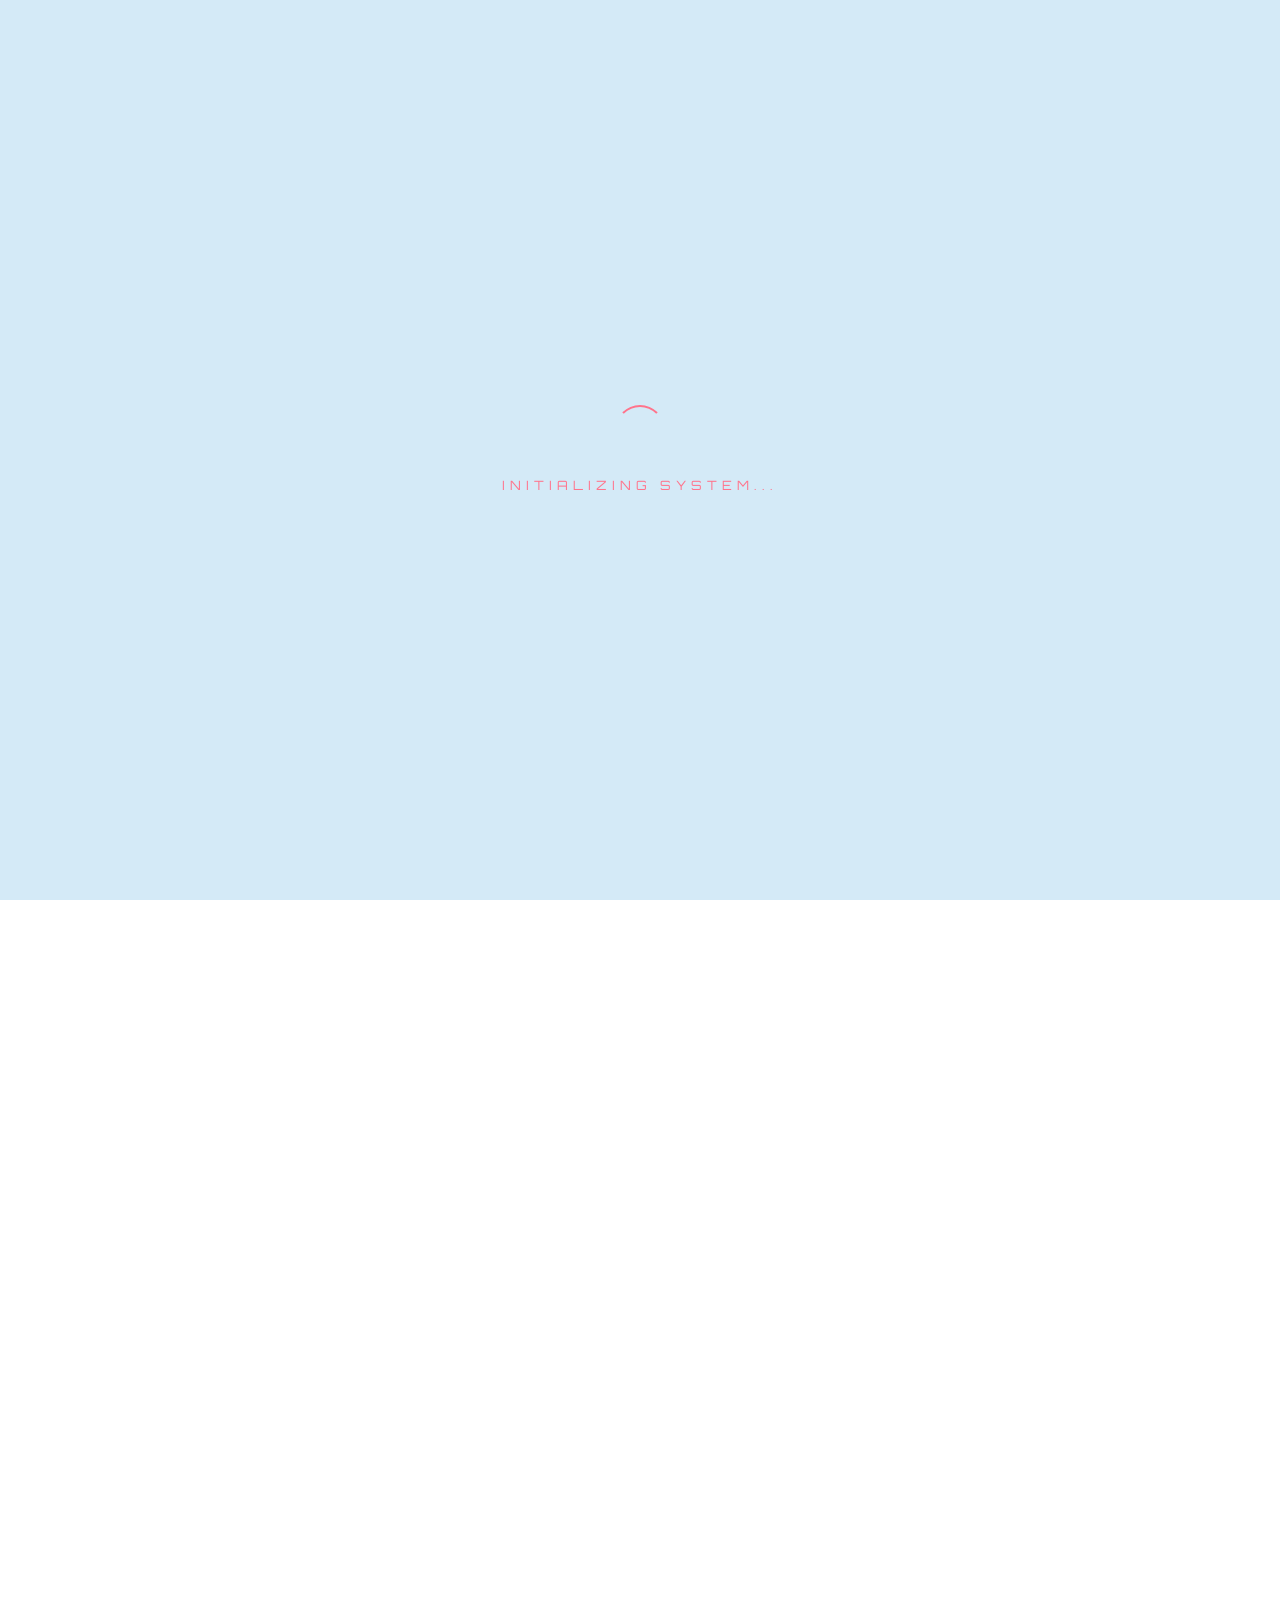
<file: index.html>
<!DOCTYPE html>
<html lang="en">
<head>
    <meta charset="UTF-8">
    <meta name="viewport" content="width=device-width, initial-scale=1.0">
    <title>Dabinn Kim Portfolio</title>
    <link rel="stylesheet" href="style.css">
    <link href="https://fonts.googleapis.com/css2?family=Orbitron:wght@400;900&family=Noto+Sans+KR:wght@300;700&display=swap" rel="stylesheet">
</head>
<body>

    <div id="loader">
        <div class="loader-content">
            <div class="loader-circle"></div>
            <p class="loader-text">INITIALIZING SYSTEM...</p>
        </div>
    </div>

    <div class="scan-line"></div>

    <div id="main-content" class="hidden">
        <header>
            <div class="hero-image-container fade-in">
                <div class="scanned-image-wrapper">
                    <img src="picture/logo/logo.png" alt="Dabinn Kim Architect" class="hero-photo">
                    <div class="internal-scan-line"></div>
                    <div class="corner decal-tl"></div>
                    <div class="corner decal-br"></div>
                </div>
            </div>
        </header>

        <main>
            <section class="glass-card fade-in">
                <div class="card-number">01</div>
                <h2>DESCRIPTION</h2>
                <p>I’m an architecture student passionate about designing spaces that go beyond aesthetics, challenging systems, fostering human connection, and engaging with the urgent social and environmental issues shaping our world.</p>
                
                <a href="description.html" class="glass-btn">Read More About Me</a>
            </section>
            <section class="glass-card fade-in">
                <div class="card-number">02</div>
                <h2>ACTIVITY MAPPING</h2>
                <div class="timeline">
                    
                    <div class="timeline-item">
                        <div class="timeline-year">2023<br>-<br>2026</div>
                        <div class="timeline-dot"></div>
                        <div class="timeline-content">
                            <h3>University of Sheffield</h3>
                            <ul class="timeline-bullets">
                                <li><span>United Kingdom:</span> Sheffield</li>
                            </ul>
                        </div>
                    </div>

                    <div class="timeline-item">
                        <div class="timeline-year">2019<br>-<br>2022</div>
                        <div class="timeline-dot"></div>
                        <div class="timeline-content">
                            <h3>Dulwich College Korea</h3>
                            <ul class="timeline-bullets">
                                <li><span>South Korea:</span> Seoul</li>
                            </ul>
                        </div>
                    </div>

                    <div class="timeline-item">
                        <div class="timeline-year">2015<br>-<br>2019</div>
                        <div class="timeline-dot"></div>
                        <div class="timeline-content">
                            <h3>Derby</h3>
                            <ul class="timeline-bullets">
                                <li><span>United Kingdom:</span> Derby</li>
                            </ul>
                        </div>
                    </div>

                </div>
            </section>
            <section class="glass-card fade-in">
                <div class="card-number">03</div>
                <h2>MY PROJECT</h2>
                <div class="project-grid">
                    <a href="university_project.html" class="project-item">
                        <div class="item-content">University Projects</div>
                    </a>
                    <a href="#" class="project-item">
                        <div class="item-content">Work Experience</div>
                    </a>
                </div>
            </section>
        </main>

        <footer>
            <p>© 2026 DABINN KIM PORTFOLIO</p>
        </footer>
    </div>

    <script src="script.js"></script>
</body>
</html>
</file>
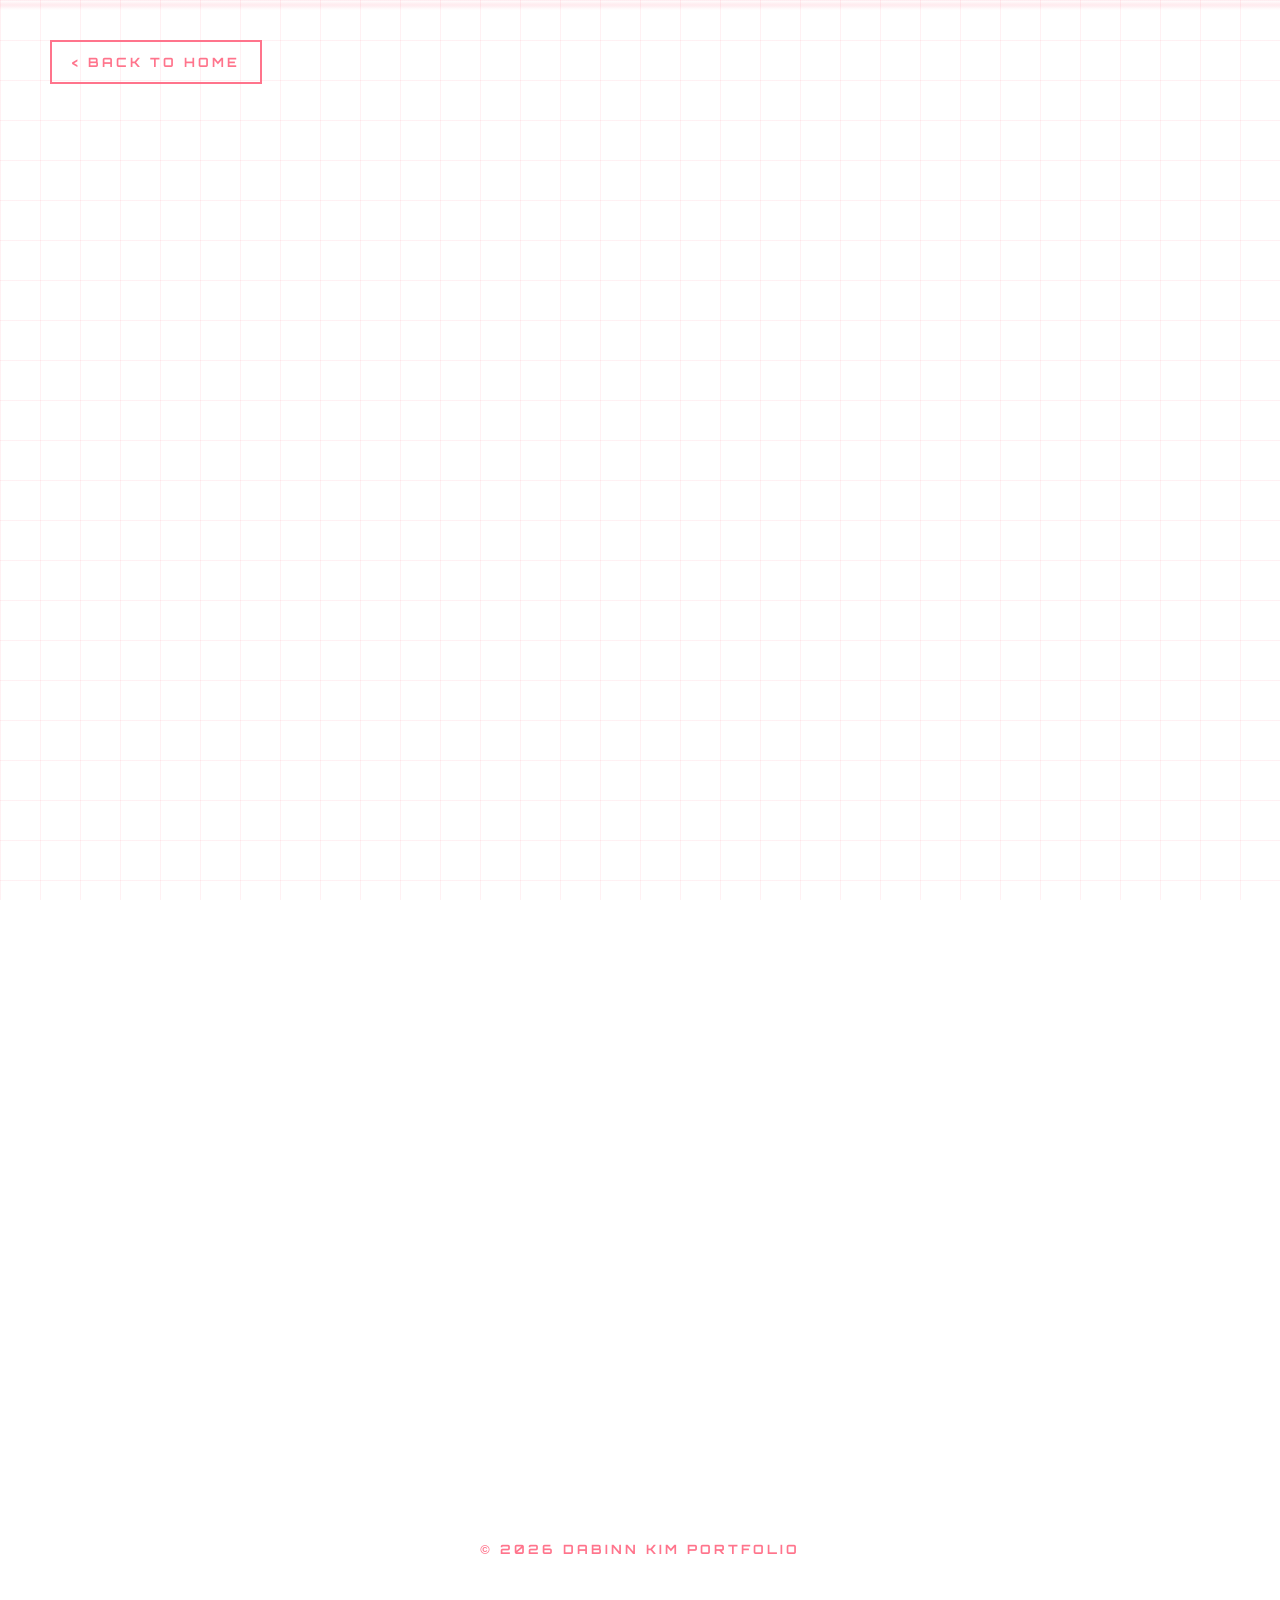
<file: description.html>
<!DOCTYPE html>
<html lang="en">
<head>
    <meta charset="UTF-8">
    <meta name="viewport" content="width=device-width, initial-scale=1.0">
    <title>About | Dabinn Kim</title>
    <link rel="stylesheet" href="style.css">
    <link href="https://fonts.googleapis.com/css2?family=Orbitron:wght@400;900&family=Noto+Sans+KR:wght@300;700&display=swap" rel="stylesheet">
</head>
<body class="project-detail-page">


    <div class="scan-line"></div>

    <div id="main-content">
        
        <nav style="padding: 40px 50px; position: absolute; top: 0; left: 0; z-index: 100;">
            <a href="index.html" class="glass-btn" style="margin-top: 0; padding: 10px 20px; font-size: 0.8rem;">
                &lt; BACK TO HOME
            </a>
        </nav>

        <main style="padding-top: 100px;">
            <section class="glass-card fade-in">
                <div class="card-number">ABOUT ME</div>
                <h2>Hi, I'm Dabinn Kim.</h2>
                
                <p>I’m an architecture student at the University of Sheffield, passionate about designing spaces that carry purpose, empathy, and a deep respect for both people and planet. I'm driven by the belief that good design holds the quiet power to tell stories, foster belonging, challenge injustices, and spark emotional connection — all while responding to the urgent environmental and social challenges of our time.</p>
                
                <p style="margin-top: 15px;">Beyond the studio, I’m constantly seeking growth through real-world projects, internships, and expanding my skills in architectural software, graphic design, and research. I’ve been nominated for the Women in Property Student Awards 2025, awarded the Socially Engaged Digital Design Scholarship, and recently completed an internship designing a hub for the Sheffield Social Enterprise Network.</p>
                
                <p style="margin-top: 15px;">As an Inclusions and Wellbeing Officer for the Sheffield University Architecture Society, I’m committed to fostering a supportive, inclusive community. I’m always eager to push boundaries, collaborate, and use design as a tool for meaningful, sustainable change.</p>
            </section>

            <section class="glass-card fade-in">
                <div class="card-number">CONTACT</div>
                <h2>LET'S CONNECT</h2>
                
                <div style="display: flex; flex-direction: column; gap: 15px; align-items: flex-start;">
                    <a href="https://www.linkedin.com/in/dabinn-kim" target="_blank" rel="noopener noreferrer" class="glass-btn" style="margin-top: 0;">LinkedIn : Dabinn Kim</a>
                    <a href="mailto:dabinnkim@hotmail.com" class="glass-btn" style="margin-top: 0;">Email : dabinnkim@hotmail.com</a>
                    <a href="https://www.instagram.com/dabinndesigns" target="_blank" rel="noopener noreferrer" class="glass-btn" style="margin-top: 0;">Instagram Design : @dabinndesigns</a>
                    <a href="https://www.instagram.com/dabinndraws" target="_blank" rel="noopener noreferrer" class="glass-btn" style="margin-top: 0;">Instagram Art : @dabinndraws</a>
                </div> </section>
        </main>

        <footer>
            <p>© 2026 DABINN KIM PORTFOLIO</p>
        </footer>
    </div>

    <script src="script.js"></script>
</body>
</html>
</file>
<file: style.css>
/*Global Variables & Light Theme Setup*/
:root {
    --primary-pink: #ffb7c5;    /* Soft Pink */
    --primary-blue: #d4eaf7;    /* Soft Pastel Blue */
    --neon-pink: #ff748c;       /* Darker pink for better visibility on light bg */
    --text-dark: #2c3e50;       /* Deep grey-blue for high readability */
    --bg-gradient: linear-gradient(135deg, #d4eaf7 0%, #ffb7c5 100%);
    --glass: rgba(255, 255, 255, 0.3); /* White-based glass for light theme */
}

* {
    margin: 0;
    padding: 0;
    box-sizing: border-box;
}

body {
    background: var(--bg-gradient);
    background-attachment: fixed; 
    color: var(--text-dark); 
    font-family: 'Noto Sans KR', sans-serif;
    line-height: 1.6;
    overflow-x: hidden;
    
    /* Subtle Grid Background for technical feel */
    background-image: 
        linear-gradient(rgba(255, 116, 140, 0.1) 1px, transparent 1px),
        linear-gradient(90deg, rgba(255, 116, 140, 0.1) 1px, transparent 1px);
    background-size: 40px 40px;
}

/*Loader Section*/
#loader {
    position: fixed;
    top: 0; left: 0;
    width: 100%; height: 100%;
    background: var(--primary-blue); 
    display: flex;
    flex-direction: column;
    justify-content: center;
    align-items: center;
    z-index: 9999;
    transition: opacity 1s ease;
}

.loader-circle {
    width: 50px;
    height: 50px;
    border: 2px solid transparent;
    border-top: 2px solid var(--neon-pink);
    border-radius: 50%;
    animation: spin 1s linear infinite;
    margin: 0 auto 20px;
}

.loader-text {
    font-family: 'Orbitron', sans-serif;
    color: var(--neon-pink);
    letter-spacing: 5px;
    font-size: 0.8rem;
    animation: blink 0.8s infinite;
    text-align: center;
}

/*Global Utilities & Background Animations*/
.hidden { opacity: 0; }

.fade-in {
    opacity: 0;
    transform: translateY(30px);
    transition: all 1.2s ease-out;
}

.fade-in.visible {
    opacity: 1;
    transform: translateY(0);
}

/*Button Styles*/
.glass-btn {
    display: inline-block;
    margin-top: 30px;
    padding: 12px 35px;
    border: 2px solid var(--neon-pink);
    background: transparent;
    color: var(--neon-pink);
    font-family: 'Orbitron', sans-serif;
    font-size: 0.9rem;
    font-weight: 700;
    text-decoration: none;
    letter-spacing: 3px;
    transition: all 0.3s ease;
    cursor: pointer;
}

.glass-btn:hover {
    background: var(--neon-pink);
    color: #ffffff;
    box-shadow: 0 0 15px rgba(255, 116, 140, 0.6);
    transform: translateY(-3px);
}

/* Background Scan Line Effect */
.scan-line {
    position: fixed;
    top: 0; left: 0;
    width: 100%;
    height: 10px;
    background: linear-gradient(
        rgba(255, 116, 140, 0) 0%,
        rgba(255, 116, 140, 0.15) 50%,
        rgba(255, 116, 140, 0) 100%
    );
    z-index: 10;
    pointer-events: none;
    animation: scan 6s linear infinite;
}

@keyframes scan {
    0% { transform: translateY(-100px); }
    100% { transform: translateY(110vh); }
}

@keyframes spin { 0% { transform: rotate(0deg); } 100% { transform: rotate(360deg); } }
@keyframes blink { 0%, 100% { opacity: 1; } 50% { opacity: 0.3; } }

/*Header & Hero Image Animation*/
header {
    height: 100vh;
    display: flex;
    justify-content: center;
    align-items: center;
    text-align: center;
}

/* 1. INITIAL STATE: Smaller, offset, and invisible */
.hero-image-container {
    display: flex;
    justify-content: center;
    align-items: center;
    position: relative;
    max-width: 900px;
    margin: 0 auto;
    opacity: 0;
    transform: scale(0.85) translateY(30px); 
    transition: all 1.5s cubic-bezier(0.19, 1, 0.22, 1); 
}

.scanned-image-wrapper {
    position: relative;
    padding: 15px;
    border: 1px solid rgba(255, 116, 140, 0.3); 
    background: var(--glass);
    overflow: hidden;
    backdrop-filter: blur(10px);
}

/* 2. INITIAL SCANNING STATE: Sepia filter, low opacity, and blur */
.hero-photo {
    width: 100%;
    height: auto;
    display: block;
    object-fit: cover;
    opacity: 0.5; 
    filter: sepia(0.8) hue-rotate(320deg) brightness(0.8) blur(2px); 
    transition: all 1.2s ease-in-out; 
}

.internal-scan-line {
    position: absolute;
    top: 0; left: 0;
    width: 100%;
    height: 4px;
    background: var(--neon-pink);
    box-shadow: 0 0 15px var(--neon-pink);
    animation: internalScan 3s linear infinite; 
    z-index: 2;
    opacity: 1;
    transition: opacity 0.8s ease;
}

@keyframes internalScan {
    0% { transform: translateY(-100%); }
    100% { transform: translateY(1000%); } 
}

/* Sci-Fi Corner Decals */
.corner {
    position: absolute;
    width: 20px;
    height: 20px;
    border-color: var(--neon-pink);
    border-style: solid;
    z-index: 3;
}

.decal-tl { top: -5px; left: -5px; border-width: 3px 0 0 3px; }
.decal-br { bottom: -5px; right: -5px; border-width: 0 3px 3px 0; }

/* 3. ACTIVATED STATE: Triggered by 'visible' class from JS */
.hero-image-container.visible {
    opacity: 1;
    transform: scale(1) translateY(0); /* Returns to original size and position */
}

/* Image restores to original colors after a slight delay */
.hero-image-container.visible .hero-photo {
    opacity: 1;
    filter: sepia(0) hue-rotate(0deg) brightness(1) blur(0px); 
    transition-delay: 0.8s; /* Activation effect starts after scaling */
}

/* Scan line disappears as the image stabilizes */
.hero-image-container.visible .internal-scan-line {
    opacity: 0;
    transition-delay: 1.2s; /* Line fades out after color restores */
}

/*Main Content & Glass Cards*/
.glass-card {
    max-width: 1000px;
    margin: 100px auto;
    padding: 60px;
    background: var(--glass);
    border-left: 4px solid var(--neon-pink);
    backdrop-filter: blur(10px);
    position: relative;
    transition: 0.4s ease;
    box-shadow: 0 15px 35px rgba(0, 0, 0, 0.05);
}

.glass-card:hover {
    background: rgba(255, 255, 255, 0.5);
    transform: translateX(10px);
}

.card-number {
    font-family: 'Orbitron', sans-serif;
    color: var(--neon-pink);
    font-size: 0.9rem;
    margin-bottom: 10px;
    font-weight: 900;
}

h2 {
    font-family: 'Orbitron', sans-serif;
    font-size: 2.2rem;
    margin-bottom: 30px;
    letter-spacing: 5px;
    color: var(--neon-pink);
}

/*Timeline Section*/
.timeline {
    position: relative;
    padding: 20px 0;
    margin-top: 40px;
}

.timeline::before {
    content: '';
    position: absolute;
    left: 95px; 
    top: 0;
    width: 2px;
    height: 100%;
    background: linear-gradient(to bottom, var(--neon-pink), transparent);
    opacity: 0.3;
}

.timeline-item {
    display: flex;
    margin-bottom: 50px;
    position: relative;
}

.timeline-year {
    width: 80px;
    font-family: 'Orbitron', sans-serif;
    font-size: 1.1rem;
    color: var(--neon-pink);
    font-weight: 900;
    text-align: right;
    padding-right: 20px;
}

.timeline-dot {
    width: 14px;
    height: 14px;
    background: white;
    border: 3px solid var(--neon-pink);
    border-radius: 50%;
    position: absolute;
    left: 88px;
    top: 5px;
    z-index: 2;
    box-shadow: 0 0 10px rgba(255, 116, 140, 0.5);
}

.timeline-content {
    padding-left: 50px;
    flex: 1;
}

.timeline-content h3 {
    font-size: 1.3rem;
    color: var(--text-dark);
    margin-bottom: 5px;
}

.timeline-content p {
    color: rgba(44, 62, 80, 0.7);
}

/*Project Grid Section*/
.project-grid {
    display: grid;
    grid-template-columns: repeat(auto-fit, minmax(280px, 1fr));
    gap: 30px;
}

a.project-item {
    text-decoration: none;
    color: inherit;
    aspect-ratio: 16/9;
    border: 1px solid rgba(255, 116, 140, 0.3);
    background: rgba(255, 255, 255, 0.2);
    display: flex;
    align-items: center;
    justify-content: center;
    position: relative;
    cursor: pointer;
    overflow: hidden;
}

.item-content {
    font-family: 'Orbitron', sans-serif;
    z-index: 2;
    transition: 0.3s;
    font-weight: 700;
}

.project-item::before {
    content: "";
    position: absolute;
    width: 100%;
    height: 100%;
    background: var(--neon-pink);
    top: 100%;
    transition: 0.3s;
}

.project-item:hover::before { top: 0; }
.project-item:hover .item-content { color: white; }

/*Footer*/
footer {
    text-align: center;
    padding: 100px 0 50px;
    font-family: 'Orbitron', sans-serif;
    font-size: 0.8rem;
    color: var(--neon-pink);
    letter-spacing: 3px;
    font-weight: bold;
}

/*Timeline Sub-bullets & Hover Animations*/
.timeline-bullets {
    list-style: none;
    margin-top: 10px;
    padding-left: 20px;
}

/* Default state for individual list items */
.timeline-bullets li {
    position: relative;
    margin-bottom: 12px;
    font-size: 0.95rem;
    color: rgba(44, 62, 80, 0.8);
    line-height: 1.5;
    transition: transform 0.3s cubic-bezier(0.25, 0.8, 0.25, 1), color 0.3s ease;
    cursor: default;
}

/* Circular bullet point style */
.timeline-bullets li::before {
    content: '';
    position: absolute;
    left: -18px;
    top: 10px;
    width: 6px;
    height: 6px;
    background: rgba(44, 62, 80, 0.4); 
    border-radius: 50%;
    transition: all 0.3s ease;
}

/* Project numbering style */
.timeline-bullets li span {
    font-weight: 700;
    color: var(--neon-pink);
    font-family: 'Orbitron', sans-serif;
    font-size: 0.85rem;
    margin-right: 5px;
    letter-spacing: 1px;
}

/* Mouse hover animations */
.timeline-bullets li:hover {
    transform: translateX(10px); 
    color: var(--text-dark); 
}

.timeline-bullets li:hover::before {
    background: var(--neon-pink); 
    box-shadow: 0 0 10px var(--neon-pink); 
    transform: scale(1.5); 
}

/* =========================================
   Gallery Section
   ========================================= */
.gallery-container {
    display: grid;
    grid-template-columns: repeat(auto-fit, minmax(300px, 1fr));
    gap: 30px;
    max-width: 1000px;
    margin: 50px auto 100px;
}

.gallery-item {
    position: relative;
    border: 2px solid rgba(255, 116, 140, 0.3);
    border-radius: 5px;
    overflow: hidden;
    cursor: pointer;
    aspect-ratio: 4/3; 
    background: var(--glass);
    box-shadow: 0 10px 30px rgba(0, 0, 0, 0.05);
}

.gallery-item img {
    width: 100%;
    height: 100%;
    object-fit: cover;
    transition: transform 0.5s ease;
}

.gallery-item:hover img {
    transform: scale(1.1);
}

/* Cursor Effect*/
.img-overlay {
    position: absolute;
    bottom: 0;
    left: 0;
    width: 100%;
    background: rgba(255, 116, 140, 0.85);
    color: white;
    padding: 15px;
    font-family: 'Orbitron', sans-serif;
    font-weight: 700;
    font-size: 0.9rem;
    text-align: center;
    letter-spacing: 1px;
    transform: translateY(100%);
    transition: transform 0.4s ease;
}

.gallery-item:hover .img-overlay {
    transform: translateY(0);
}
</file>
